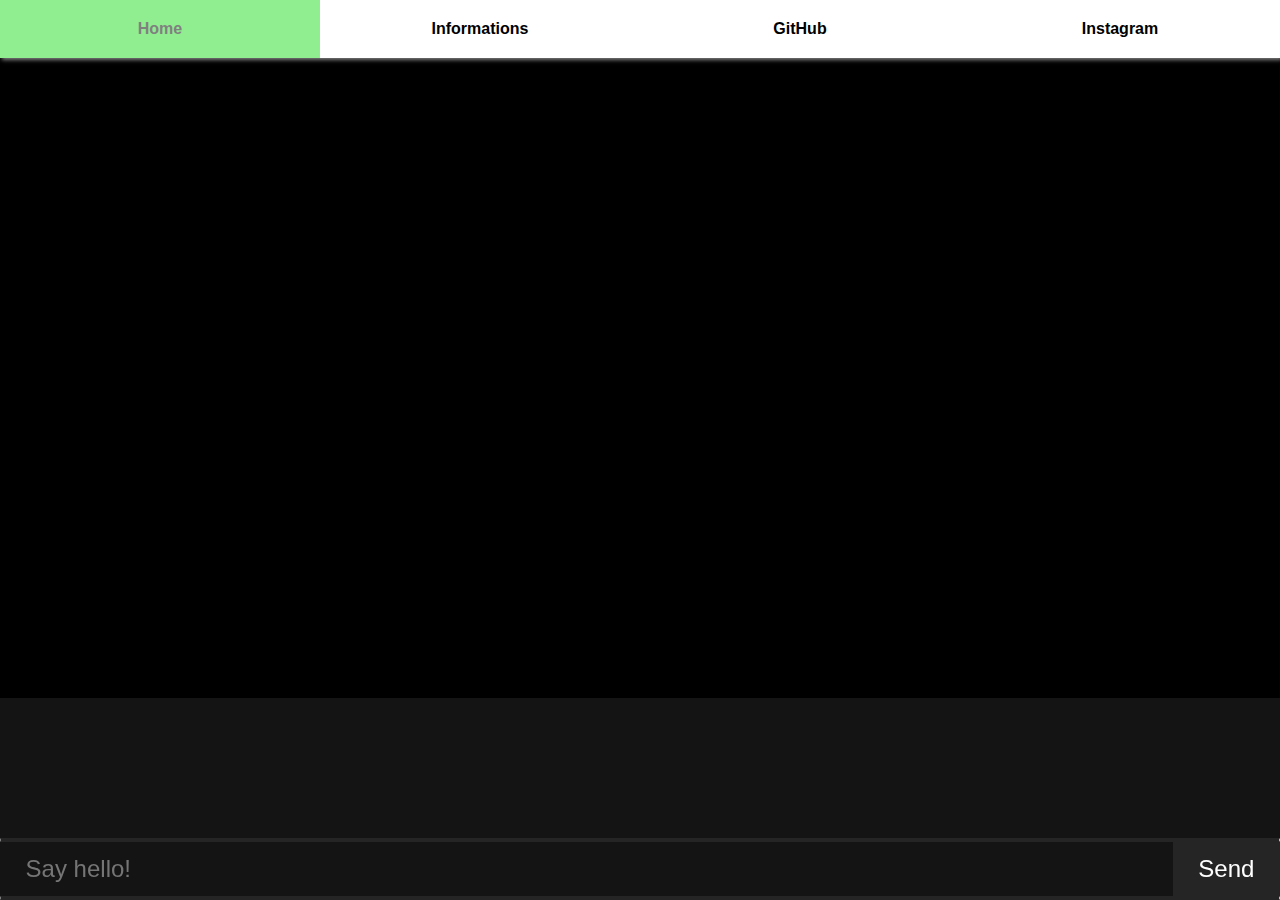
<file: index.html>
<html>
  <head>
    <title>AI</title>
    <link rel="stylesheet" href="style.css" />
  </head>

  <body>
    <!--upper menu-->
    <div class="menu" id="home">
      <ul>
        <li onclick="window.location.href='#home'">Home</li>
        <li onclick="window.location.href='#about'">Informations</li>
        <li onclick="window.location.href='https://rickrolled.com';">GitHub</li>
        <li
          onclick="window.location.href='https://www.instagram.com/rphm.lx2/';"
        >
          Instagram
        </li>
      </ul>
    </div>

    <!-- Live2D PIXI model-->
    <div>
      <!-- partial:index.partial.html -->
      <script src="./PIXI_scripts/live2dcubismcore.min.js"></script>
      <script src="./PIXI_scripts/live2d.min.js"></script>
      <script src="./PIXI_scripts/pixi.min.js"></script>
      <script src="./PIXI_scripts/index.min.js"></script>
      <canvas class="model" id="canvas"></canvas>
      <script src="./script.js"></script>
    </div>

    <!-- dunno wtf this is -->

    <script language="JavaScript">
      loaded = false; // load flag for interlocking the pages

      maxKey = 36;
      keyNotFound = maxKey - 1;
      keyword = new Array(maxKey);

      function key(key, idx, end) {
        this.key = key; // phrase to match
        this.idx = idx; // first response to use
        this.end = end; // last response to use
        this.last = end; // response used last time
      }
      maxrespnses = 116;
      response = new Array(maxrespnses);

      maxConj = 19;
      max2ndConj = 7;
      var conj1 = new Array(maxConj);
      var conj2 = new Array(maxConj);
      var conj3 = new Array(max2ndConj);
      var conj4 = new Array(max2ndConj);

      // Funtion to replaces all occurances of substring substr1 with substr2 within strng
      // if type == 0 straight string replacement
      // if type == 1 assumes padded strings and replaces whole words only
      // if type == 2 non case sensitive assumes padded strings to compare whole word only
      // if type == 3 non case sensitive straight string replacement

      var RPstrg = "";

      function replaceStr(strng, substr1, substr2, type) {
        var pntr = -1;
        aString = strng;
        if (type == 0) {
          if (strng.indexOf(substr1) >= 0) {
            pntr = strng.indexOf(substr1);
          }
        } else if (type == 1) {
          if (strng.indexOf(" " + substr1 + " ") >= 0) {
            pntr = strng.indexOf(" " + substr1 + " ") + 1;
          }
        } else if (type == 2) {
          bstrng = strng.toUpperCase();
          bsubstr1 = substr1.toUpperCase();
          if (bstrng.indexOf(" " + bsubstr1 + " ") >= 0) {
            pntr = bstrng.indexOf(" " + bsubstr1 + " ") + 1;
          }
        } else {
          bstrng = strng.toUpperCase();
          bsubstr1 = substr1.toUpperCase();
          if (bstrng.indexOf(bsubstr1) >= 0) {
            pntr = bstrng.indexOf(bsubstr1);
          }
        }
        if (pntr >= 0) {
          RPstrg += strng.substring(0, pntr) + substr2;
          aString = strng.substring(pntr + substr1.length, strng.length);
          if (aString.length > 0) {
            replaceStr(aString, substr1, substr2, type);
          }
        }
        aString = RPstrg + aString;
        RPstrg = "";
        return aString;
      }

      // Function to pad a string.. head, tail & punctuation

      punct = new Array(
        ".",
        ",",
        "!",
        "?",
        ":",
        ";",
        "&",
        '"',
        "@",
        "#",
        "(",
        ")"
      );

      function padString(strng) {
        aString = " " + strng + " ";
        for (i = 0; i < punct.length; i++) {
          aString = replaceStr(aString, punct[i], " " + punct[i] + " ", 0);
        }
        return aString;
      }

      // Function to strip padding

      function unpadString(strng) {
        aString = strng;
        aString = replaceStr(aString, "  ", " ", 0); // compress spaces
        if (strng.charAt(0) == " ") {
          aString = aString.substring(1, aString.length);
        }
        if (strng.charAt(aString.length - 1) == " ") {
          aString = aString.substring(0, aString.length - 1);
        }
        for (i = 0; i < punct.length; i++) {
          aString = replaceStr(aString, " " + punct[i], punct[i], 0);
        }
        return aString;
      }

      // Dress Input formatting i.e leading & trailing spaces and tail punctuation

      var ht = 0; // head tail stearing

      function strTrim(strng) {
        if (ht == 0) {
          loc = 0;
        } // head clip
        else {
          loc = strng.length - 1;
        } // tail clip  ht = 1
        if (strng.charAt(loc) == " ") {
          aString = strng.substring(-(ht - 1), strng.length - ht);
          aString = strTrim(aString);
        } else {
          var flg = false;
          for (i = 0; i <= 5; i++) {
            flg = flg || strng.charAt(loc) == punct[i];
          }
          if (flg) {
            aString = strng.substring(-(ht - 1), strng.length - ht);
          } else {
            aString = strng;
          }
          if (aString != strng) {
            strTrim(aString);
          }
        }
        if (ht == 0) {
          ht = 1;
          strTrim(aString);
        } else {
          ht = 0;
        }
        return aString;
      }

      // adjust pronouns and verbs & such

      function conjugate(sStrg) {
        // rephrases sString
        var sString = sStrg;
        for (i = 0; i < maxConj; i++) {
          // decompose
          sString = replaceStr(sString, conj1[i], "#@&" + i, 2);
        }
        for (i = 0; i < maxConj; i++) {
          // recompose
          sString = replaceStr(sString, "#@&" + i, conj2[i], 2);
        }
        // post process the resulting string
        for (i = 0; i < max2ndConj; i++) {
          // decompose
          sString = replaceStr(sString, conj3[i], "#@&" + i, 2);
        }
        for (i = 0; i < max2ndConj; i++) {
          // recompose
          sString = replaceStr(sString, "#@&" + i, conj4[i], 2);
        }
        return sString;
      }

      // Build our response string
      // get a random choice of response based on the key
      // Then structure the response

      var pass = 0;
      var thisstr = "";

      function phrase(sString, keyidx) {
        idxmin = keyword[keyidx].idx;
        idrange = keyword[keyidx].end - idxmin + 1;
        choice = keyword[keyidx].idx + Math.floor(Math.random() * idrange);
        if (choice == keyword[keyidx].last && pass < 5) {
          pass++;
          phrase(sString, keyidx);
        }
        keyword[keyidx].last = choice;
        var rTemp = response[choice];
        var tempt = rTemp.charAt(rTemp.length - 1);
        if (tempt == "*" || tempt == "@") {
          var sTemp = padString(sString);
          var wTemp = sTemp.toUpperCase();
          var strpstr = wTemp.indexOf(" " + keyword[keyidx].key + " ");
          strpstr += keyword[keyidx].key.length + 1;
          thisstr = conjugate(sTemp.substring(strpstr, sTemp.length));
          thisstr = strTrim(unpadString(thisstr));
          if (tempt == "*") {
            sTemp = replaceStr(rTemp, "<*", " " + thisstr + "?", 0);
          } else {
            sTemp = replaceStr(rTemp, "<@", " " + thisstr + ".", 0);
          }
        } else sTemp = rTemp;
        return sTemp;
      }

      // returns array index of first key found

      var keyid = 0;

      function testkey(wString) {
        if (
          keyid < keyNotFound &&
          !(wString.indexOf(" " + keyword[keyid].key + " ") >= 0)
        ) {
          keyid++;
          testkey(wString);
        }
      }
      function findkey(wString) {
        keyid = 0;
        found = false;
        testkey(wString);
        if (keyid >= keyNotFound) {
          keyid = keyNotFound;
        }
        return keyid;
      }

      // This is the entry point and the I/O of this code

      var wTopic = ""; // Last worthy responce
      var sTopic = ""; // Last worthy responce
      var greet = false;
      var wPrevious = ""; // so we can check for repeats
      var started = false;

      function listen(User) {
        sInput = User;
        if (started) {
          clearTimeout(Rtimer);
        }
        Rtimer = setTimeout("wakeup()", 180000); // wake up call
        started = true; // needed for Rtimer
        sInput = strTrim(sInput); // dress input formating
        if (sInput != "") {
          wInput = padString(sInput.toUpperCase()); // Work copy
          var foundkey = maxKey; // assume it's a repeat input
          if (wInput != wPrevious) {
            // check if user repeats himself
            foundkey = findkey(wInput); // look for a keyword.
          }
          if (foundkey == keyNotFound) {
            if (!greet) {
              greet = true;
              return "It is nice to be chatting with you.";
            } else {
              wPrevious = wInput; // save input to check repeats
              if (sInput.length < 10 && wTopic != "" && wTopic != wPrevious) {
                lTopic = conjugate(sTopic);
                sTopic = "";
                wTopic = "";
                return 'OK... "' + lTopic + '". Tell me more.';
              } else {
                if (sInput.length < 15) {
                  return "Tell me more...";
                } else {
                  return phrase(sInput, foundkey);
                }
              }
            }
          } else {
            if (sInput.length > 12) {
              sTopic = sInput;
              wTopic = wInput;
            }
            greet = true;
            wPrevious = wInput; // save input to check repeats
            return phrase(sInput, foundkey); // Get our response
          }
        } else {
          return "I can't help, if you will not chat with me!";
        }
      }
      function wakeup() {
        var strng1 = "    *** Are We going to Chat? ***";
        var strng2 = "  I can't help you without a dialog!";
        update(strng1, strng2);
      }

      // build our data base here

      conj1[0] = "are";
      conj2[0] = "am";
      conj1[1] = "am";
      conj2[1] = "are";
      conj1[2] = "were";
      conj2[2] = "was";
      conj1[3] = "was";
      conj2[3] = "were";
      conj1[4] = "I";
      conj2[4] = "you";
      conj1[5] = "me";
      conj2[5] = "you";
      conj1[6] = "you";
      conj2[6] = "me";
      conj1[7] = "my";
      conj2[7] = "your";
      conj1[8] = "your";
      conj2[8] = "my";
      conj1[9] = "mine";
      conj2[9] = "your's";
      conj1[10] = "your's";
      conj2[10] = "mine";
      conj1[11] = "I'm";
      conj2[11] = "you're";
      conj1[12] = "you're";
      conj2[12] = "I'm";
      conj1[13] = "I've";
      conj2[13] = "you've";
      conj1[14] = "you've";
      conj2[14] = "I've";
      conj1[15] = "I'll";
      conj2[15] = "you'll";
      conj1[16] = "you'll";
      conj2[16] = "I'll";
      conj1[17] = "myself";
      conj2[17] = "yourself";
      conj1[18] = "yourself";
      conj2[18] = "myself";

      // array to post process correct our tenses of pronouns such as "I/me"

      conj3[0] = "me am";
      conj4[0] = "I am";
      conj3[1] = "am me";
      conj4[1] = "am I";
      conj3[2] = "me can";
      conj4[2] = "I can";
      conj3[3] = "can me";
      conj4[3] = "can I";
      conj3[4] = "me have";
      conj4[4] = "I have";
      conj3[5] = "me will";
      conj4[5] = "I will";
      conj3[6] = "will me";
      conj4[6] = "will I";

      //keywords

      keyword[0] = new key("CAN YOU", 1, 3);
      keyword[1] = new key("CAN I", 4, 5);
      keyword[2] = new key("YOU ARE", 6, 9);
      keyword[3] = new key("YOU'RE", 6, 9);
      keyword[4] = new key("I DON'T", 10, 13);
      keyword[5] = new key("I FEEL", 14, 16);
      keyword[6] = new key("WHY DON'T YOU", 17, 19);
      keyword[7] = new key("WHY CAN'T I", 20, 21);
      keyword[8] = new key("ARE YOU", 22, 24);
      keyword[9] = new key("I CAN'T", 25, 27);
      keyword[10] = new key("I AM", 28, 31);
      keyword[11] = new key("I'M", 28, 31);
      keyword[12] = new key("YOU", 32, 34);
      keyword[13] = new key("I WANT", 35, 39);
      keyword[14] = new key("WHAT", 40, 48);
      keyword[15] = new key("HOW", 40, 48);
      keyword[16] = new key("WHO", 40, 48);
      keyword[17] = new key("WHERE", 40, 48);
      keyword[18] = new key("WHEN", 40, 48);
      keyword[19] = new key("WHY", 40, 48);
      keyword[20] = new key("NAME", 49, 50);
      keyword[21] = new key("CAUSE", 51, 54);
      keyword[22] = new key("SORRY", 55, 58);
      keyword[23] = new key("DREAM", 59, 62);
      keyword[24] = new key("ELIZA", 63, 63);
      keyword[25] = new key("TODAY", 63, 63);
      keyword[26] = new key("MAYBE", 64, 68);
      keyword[27] = new key("NO", 69, 73);
      keyword[28] = new key("YOUR", 74, 75);
      keyword[29] = new key("ALWAYS", 76, 79);
      keyword[30] = new key("THINK", 80, 82);
      keyword[31] = new key("ALIKE", 83, 89);
      keyword[32] = new key("YES", 90, 92);
      keyword[33] = new key("FRIEND", 93, 98);
      keyword[34] = new key("COMPUTER", 99, 105);
      keyword[35] = new key("NO KEY FOUND", 106, 112);
      keyword[36] = new key("REPEAT INPUT", 113, 116);
      keyword[37] = new key("HELLO", 117, 118);
      keyword[37] = new key("OKAY", 83, 119);

      //responses

      response[0] = "I'll have to get back to you on that<*";
      response[1] = "Don't you believe that I can<*";
      response[2] = "Is it that you would like to be able to<*";
      response[3] = "Do I hear you saying that you want me to be able to<*";
      response[4] = "I'm not convinced that you truly want to<*";
      response[5] = "Hmmm... you want to be able to<*";
      response[6] = "What makes you think I am<*";
      response[7] = "Does it please you to think that I am<*";
      response[8] = "Perhaps you would like to be<*";
      response[9] =
        "I'm getting the sense that sometimes you actually wish you were<*";
      response[10] = "Don't you really<*";
      response[11] = "Why don't you<*";
      response[12] = "Do you wish to be able to<*";
      response[13] = "Does that trouble you?";
      response[14] = "Tell me more about such feelings.";
      response[15] = "Do you often feel<*";
      response[16] = "Do you enjoy feeling<*";
      response[17] = "Do you really believe I don't<*";
      response[18] = "Perhaps one day I will<@";
      response[19] = "Do you want me to<*";
      response[20] = "Do you think you should be able to<*";
      response[21] = "Why can't you<*";
      response[22] = "Why are you interested in whether or not I am<*";
      response[23] = "Would you prefer if I were not<*";
      response[24] = "Perhaps in your fantasies I am<*";
      response[25] = "How do you know you can't<*";
      response[26] = "Have you tried?";
      response[27] = "Perhaps you can now<*";
      response[28] = "Did you come to me because you are<*";
      response[29] = "How long have you been<*";
      response[30] = "Do you believe it is normal to be<*";
      response[31] = "Do you enjoy being<*";
      response[32] = "We were discussing you, not me.";
      response[33] = "Oh... Let's move on to something else for a bit. <*";
      response[34] = "You're not really talking about me, are you?";
      response[35] = "What would it mean to you if you got<*";
      response[36] = "Why do you want<*";
      response[37] = "Suppose you got<*";
      response[38] = "What if you never got<*";
      response[39] = "I sometimes also want<@";
      response[40] = "Why do you ask?";
      response[41] = "Does that question interest you?";
      response[42] = "What answer would please you the most?";
      response[43] = "What do you think?";
      response[44] = "Are such questions on your mind often?";
      response[45] = "What is it that you really want to know?";
      response[46] = "Have you asked anyone else?";
      response[47] = "Have you asked such questions before?";
      response[48] = "What else comes to mind when you ask that?";
      response[49] = "We don't need names here.";
      response[50] = "No need for names in our session. Continue";
      response[51] = "Is that the real reason?";
      response[52] = "Don't any other reasons come to mind?";
      response[53] = "Does that reason explain anything else?";
      response[54] = "What other reasons might there be?";
      response[55] = "Please don't apologise!";
      response[56] = "Apologies are not necessary.";
      response[57] = "What feelings do you have when you apologise?";
      response[58] = "Don't be so defensive!";
      response[59] = "Interesting. What does that dream suggest to you?";
      response[60] = "Do you often remember your dreams?";
      response[61] =
        "Are there certain people who regularly appear in your dreams?";
      response[62] = "Do your dreams disturb you or feel more like nightmares?";
      response[63] = "What would you like to discuss in this session?";
      response[64] = "You don't seem quite certain. Am I correct?";
      response[65] = "Why the uncertain tone?";
      response[66] = "Can't you be more positive?";
      response[67] = "You aren't sure?";
      response[68] = "Don't you know?";
      response[69] = "Are you saying NO just to be negative?";
      response[70] =
        "You are being a bit negative and that won't help us move forward.";
      response[71] = "Why not?";
      response[72] = "Are you sure?";
      response[73] = "Why no?";
      response[74] = "Why are you so concerned about my<*";
      response[75] = "What about your own<*";
      response[76] = "Can you think of a specific example?";
      response[77] = "When?";
      response[78] = "What are you thinking of?";
      response[79] = "Really, always?";
      response[80] = "Do you really think so?";
      response[81] = "But you are not sure you<*";
      response[82] = "Do you doubt you<*";
      response[83] = "In what way?";
      response[84] =
        "You see a resemblence here? Interesting. Care to go deeper with that?";
      response[85] = "What does the similarity suggest to you?";
      response[86] = "What other connections do you see?";
      response[87] = "Could there really be some connection?";
      response[88] = "How?";
      response[89] = "You seem quite positive.";
      response[90] = "Are you sure about that?";
      response[91] = "I see. Let's explore that a bit more.";
      response[92] = "I understand.";
      response[93] = "Why do you bring up the topic of friends?";
      response[94] = "Do your friends worry you?";
      response[95] = "Do your friends say things to you thay seem unfriendly?";
      response[96] = "Are you sure your friends are truly friends?";
      response[97] =
        "Perhaps you impose on these people. Is that a possibilty?";
      response[98] = "Perhaps your love for people actually worries you.";
      response[99] = "Do computers make you uncomfortable?";
      response[100] = "Are you talking about me in particular?";
      response[101] = "Are you frightened by machines?";
      response[102] = "Why do you mention computers?";
      response[103] =
        "What do you think inanimate things have to do with your problems?";
      response[104] = "Don't you believe technology can help people?";
      response[105] = "What is it about technology that worries you?";
      response[106] = "Would you say that you have psychological problems?";
      response[107] = "What does that suggest to you?";
      response[108] =
        "I see. Let's try another topic and we will come back to that issue later.";
      response[109] = "I'm not sure I understand you fully.";
      response[110] = "I think you are blocking what you really want to say.";
      response[111] = "Can you elaborate on that?";
      response[112] =
        "That is an interesting response. Let me make anote of that for next time.";
      response[113] =
        "Okay, now you're repeating yourself. That is not moving us forward.";
      response[114] =
        "Do you really expect a different answer if you keep repeating yourself?";
      response[115] =
        "Let's take a moment here. Think about what you just said and try to rephrase it a bit more specifically.";
      response[116] = "Again? We need to move on.";
      response[117] = "And hello to you.";
      response[118] = "I am pleased to work with you today. Shall we chat?";
      response[119] = "Good. What else do you want to tell me?";

      loaded = true; // set the flag as load done

      //*///////////////*//
      //* Timer & answer*//
      //*///////////////*//

      // Put together an array for the dialog

      chatmax = 5; // number of lines / 2
      chatpoint = 0;
      chatter = new Array(chatmax);

      var elizaresponse = "";

      function dialog() {
        var Input = document.Eliza.input.value; // capture input and copy to log
        document.Eliza.input.value = "";
        chatter[chatpoint] = " \n* " + Input;
        elizaresponse = listen(Input);
        chatpoint++;
        respond();
        if (chatpoint >= chatmax) {
          chatpoint = 0;
        }
        return write();
      }
      function respond() {
        chatpoint--;
        if (chatpoint < 0) {
          chatpoint = chatmax - 1;
        }
        chatter[chatpoint] += "\n> " + elizaresponse;
        chatpoint++;
        if (chatpoint >= chatmax) {
          chatpoint = 0;
        }
        return write();
      }
      // Allow for unprompted response from the engine

      function update(str1, str2) {
        chatter[chatpoint] = " \n> " + str1;
        chatter[chatpoint] += "\n> " + str2;
        chatpoint++;
        if (chatpoint >= chatmax) {
          chatpoint = 0;
        }
        return write();
      }

      function write() {
        document.Eliza.log.value = "";
        for (i = 0; i < chatmax; i++) {
          n = chatpoint + i;
          if (n < chatmax) {
            document.Eliza.log.value += chatter[n];
          } else {
            document.Eliza.log.value += chatter[n - chatmax];
          }
        }
        refresh();
        return false; // don't redraw the ELIZA's form!
      }
      function refresh() {
        setTimeout("write()", 10000);
      } // Correct user overwrites
    </script>

    <!-- Chatting overlay -->

    <div class="display">
      <form name="Eliza" onsubmit="return dialog();">
        <textarea readonly rows="5" name="log"> </textarea>
        <hr />
        <input
          class="field"
          type="text"
          name="input"
          value=""
          placeholder="Say hello!"
        />
        <input class="submit" type="submit" value="Send" />
        <hr />
      </form>
    </div>
  </body>
</html>
</file>
<file: style.css>
* {
  margin: 0;
  padding: 0;
  font-family: "Open Sans", sans-serif;
  font-weight: 100;
  color: white;
}

/*/////////////////*/
/* type d'éléments */
/*/////////////////*/

html {
  scroll-behavior: smooth;
}

textarea {
  width: 100%;
  background: rgba(200, 200, 200, 0);
  border: none;
  outline: none;
  resize: none;
  font-size: 24px;
  margin-left: 2%;
}

input.field {
  background: rgba(200, 200, 200, 0);
  border: none;
  outline: none;
  font-size: 24px;
  margin: 1% 2%;
}

input.submit {
  background: rgba(200, 200, 200, 0.1);
  border: none;
  outline: none;
  font-size: 24px;

  float: right;
  padding: 1% 2%;
}

hr {
  border-top: 2px solid rgba(200, 200, 200, 0.1);
  border-bottom: 2px solid rgba(200, 200, 200, 0.1);
}

canvas {
  max-width: 100%;
  max-height: 100%;
}

/*/////////////////*/
/* éléments précis */
/*/////////////////*/

.menu ul {
  display: inline-flex;
  width: 100%;
  background: white;
  box-shadow: 2px 2px 4px grey;
  position: fixed;
}

.menu li {
  font-weight: bold;
  list-style: none;
  cursor: pointer;
  color: black;
  text-align: center;
  width: 25%;
  padding: 20px;
  background: white;
  transition: 0.3s;
}

.menu li:hover {
  background-color: lightgreen;
  color: grey;
}

.display {
  background: rgba(200, 200, 200, 0.1);
  position: fixed;
  bottom: 0px;
  width: 100%;
}
</file>
